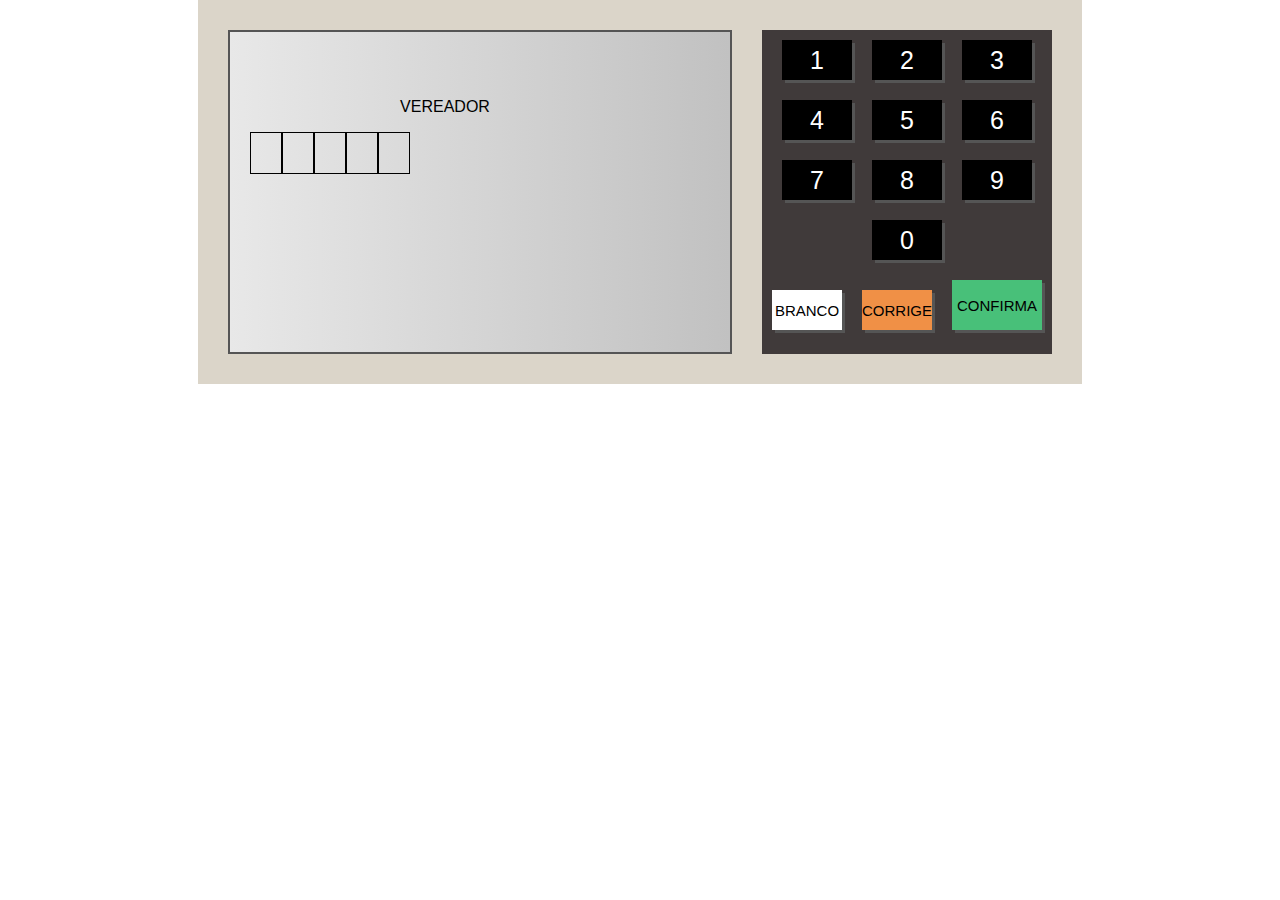
<file: index.html>
<!DOCTYPE html>
<html lang="pt-BR">

<head>
    <meta charset="UTF-8">
    <meta http-equiv="X-UA-Compatible" content="IE=edge">
    <meta name="viewport" content="width=device-width, initial-scale=1.0">
    <title>Urna Eletrônica</title>
    <link rel="stylesheet" href="style.css" type="text/css">
</head>

<body>
    <div class="urna">
        <div class="tela">
            <div class="d-1">
                <div class="d-1-left">
                    <div class="d-1-1">
                        <span>SEU VOTO PARA</span>
                    </div>
                    <div class="d-1-2">
                        <span>VEREADOR</span>
                    </div>
                    <div class="d-1-3">
                        <div class="numero pisca"></div>
                        <div class="numero"></div>
                    </div>
                    <div class="d-1-4">
                        Nome: FULANO DE TAL<br />
                        Partido: QQQ<br />
                        Vice-Prefeito: BELTRANO DE TAL
                    </div>
                </div>
                <div class="d-1-right">
                    <div class="d-1-image">
                        <img src="images/84.jpg" alt="" />
                        Prefeito
                    </div>
                    <div class="d-1-image small">
                        <img src="images/84_2.jpg" alt="" />
                        Vice-Prefeito
                    </div>
                </div>
            </div>
            <div class="d-2">
                Aperte a tela:<br />
                CONFIRMA para CONFIRMAR este voto<br />
                CORRIGE para REINICIAR este voto
            </div>
        </div>
        <div class="teclado">
            <div class="teclado--linha">
                <div class="teclado--botao" onclick="clicou('1')">1</div>
                <div class="teclado--botao" onclick="clicou('2')">2</div>
                <div class="teclado--botao" onclick="clicou('3')">3</div>
            </div>
            <div class="teclado--linha">
                <div class="teclado--botao" onclick="clicou('4')">4</div>
                <div class="teclado--botao" onclick="clicou('5')">5</div>
                <div class="teclado--botao" onclick="clicou('6')">6</div>
            </div>
            <div class="teclado--linha">
                <div class="teclado--botao" onclick="clicou('7')">7</div>
                <div class="teclado--botao" onclick="clicou('8')">8</div>
                <div class="teclado--botao" onclick="clicou('9')">9</div>
            </div>
            <div class="teclado--linha">
                <div class="teclado--botao" onclick="clicou('0')">0</div>
            </div>
            <div class="teclado--linha">
                <div class="teclado--botao botao--branco" onclick="branco()">BRANCO</div>
                <div class="teclado--botao botao--corrige" onclick="corrige()">CORRIGE</div>
                <div class="teclado--botao botao--confirma" onclick="confirma()">CONFIRMA</div>
            </div>
        </div>
    </div>

    <script src="/etapas.js"></script>
    <script src="/script.js"></script>
</body>

</html>
</file>
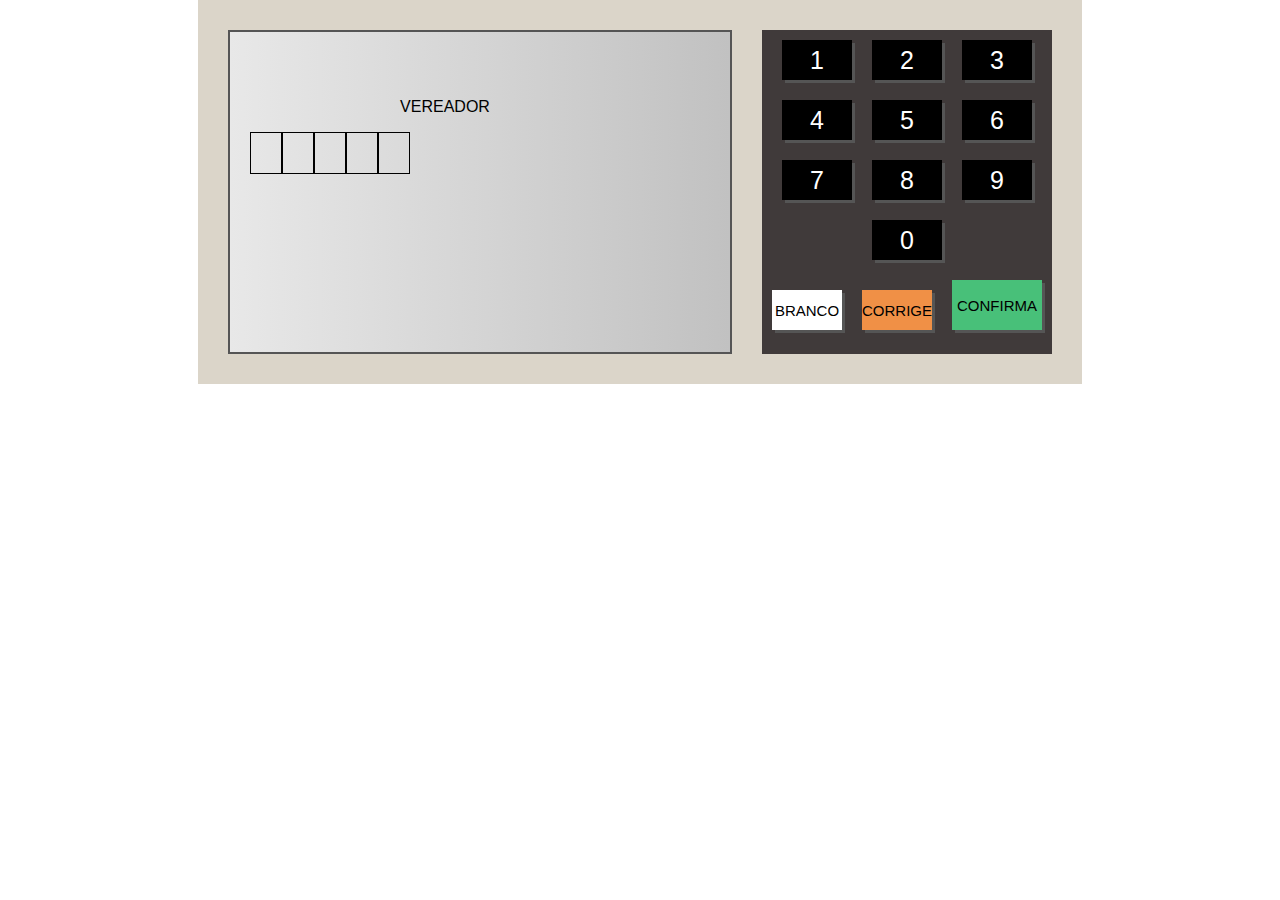
<file: indesx.html>
<!DOCTYPE html>
<html lang="pt-BR">
<head>
    <meta charset="UTF-8">
    <meta http-equiv="X-UA-Compatible" content="IE=edge">
    <meta name="viewport" content="width=device-width, initial-scale=1.0">
    <title>Urna Eletrônica</title>
    <link rel="stylesheet" href="style.css" type="text/css">
</head>
<body>
    <div class="urna">
        <div class="tela">
            <div class="d-1">
                <div class="d-1-left">
                    <div class="d-1-1">
                        <span>SEU VOTO PARA</span>
                    </div>
                    <div class="d-1-2">
                        <span>VEREADOR</span>
                    </div>
                    <div class="d-1-3">
                        <div class="numero pisca"></div>
                        <div class="numero"></div>
                    </div>
                    <div class="d-1-4">
                        Nome: FULADO DE TAL<br/>
                        Partido: QQQ<br/>
                        Vice-Prefeito: BELTRANO DE TAL
                    </div>
                </div>
                <div class="d-1-right">
                    <div class="d-1-image">
                        <img src="images/84.jpg" alt="">
                        Prefeito
                    </div>
                    <div class="d-1-image small">
                        <img src="images/84_2.jpg" alt="">
                        Vice-Prefeito
                    </div>
                </div>
            </div>
            <div class="d-2">
                Aperte a tela:<br/>
                CONFIRMA para Confirmar este Voto<br/>
                CORRIGE para Reiniciar este voto
            </div>
        </div>
        <div class="teclado">
            <div class="teclado--linha">
                <div class="teclado--botao"onclick="clicou('1')">1</div>
                <div class="teclado--botao"onclick="clicou('2')">2</div>
                <div class="teclado--botao"onclick="clicou('3')">3</div>
            </div> 
            <div class="teclado--linha">
                <div class="teclado--botao"onclick="clicou('4')">4</div>
                <div class="teclado--botao"onclick="clicou('5')">5</div>
                <div class="teclado--botao"onclick="clicou('6')">6</div>
            </div>    
            <div class="teclado--linha">
                <div class="teclado--botao"onclick="clicou('7')">7</div>
                <div class="teclado--botao"onclick="clicou('8')">8</div>
                <div class="teclado--botao"onclick="clicou('9')">9</div>
            </div>    
            <div class="teclado--linha">
                <div class="teclado--botao"onclick="clicou('0')">0</div>
            </div> 
            <div class="teclado--linha">
                <div class="teclado--botao botao--branco"onclick="clicou('branco')">BRANCO</div>
                <div class="teclado--botao botao--corrige"onclick="clicou('corrige')">CORRIGE</div>
                <div class="teclado--botao botao--confirma"onclick="clicou('confirma')">CONFIRMA</div>
            </div>                    
        </div>
    </div>

    <script src="etapas.js"></script>
    <script src="script.js"></script>
</body>
</html>
</file>
<file: style.css>
@keyframes pisca {
    0% { opacity: 0.2; }
    50% { opacity: 1; }
    100% { opacity: 0.2; }
}

body {
    margin: 0;
    display: flex;
    justify-content: center;
    align-items: center;
    font-family: Arial, Helvetica, sans-serif;
}

.urna {
    background-color: #dbd5c9;
    padding: 30px;
    display: flex;
}
.tela {
    width: 500px;
    height: 320px;
    background: linear-gradient(to right, #E8E8E8, #C1C1C1);
    border: 2px solid #555;
    display: flex;
    flex-direction: column;
}
.teclado {
    margin-left: 30px;
    background-color: #403A3A;
}
.teclado--linha {
    display: flex;
    justify-content: center;
    align-items: flex-end;
}
.teclado--botao {
    width: 70px;
    height: 40px;
    background-color: #000;
    color: #FFF;
    font-size: 25px;
    display: flex;
    justify-content: center;
    align-items: center;
    margin: 10px;
    cursor: pointer;
    box-shadow: 3px 3px 0px #555;
}
.botao--branco {
    background-color: #FFF;
    color: #000;
    font-size: 15px;
}
.botao--corrige {
    background-color: #F09046;
    color: #000;
    font-size: 15px;
}
.botao--confirma {
    background-color: #48C079;
    color: #000;
    font-size: 15px;
    width: 90px;
    height: 50px;
}


.d-1 {
    flex: 1;
    display: flex;
}
.d-1-left {
    flex: 1;
    display: flex;
    flex-direction: column;
    padding-left: 20px;
}
.d-1-1 {
    height: 50px;
    display: flex;
    align-items: center;
}
.d-1-2 {
    height: 50px;
    display: flex;
    align-items: center;
    justify-content: center;
}
.d-1-3 {
    height: 50px;
}
.numero {
    display: inline-block;
    width: 30px;
    height: 40px;
    border: 1px solid #000;
    text-align: center;
    line-height: 40px;
    font-size: 25px;
}
.pisca {
    animation-name: pisca;
    animation-duration: 1s;
    animation-iteration-count: infinite;
}
.d-1-4 {
    flex: 1;
    line-height: 30px;
}

.d-1-right {
    width: 90px;
    display: flex;
    flex-direction: column;
    align-items: flex-end;
}
.d-1-image {
    border: 1px solid #000;
    background-color: #FFF;
    text-align: center;
    font-size: 14px;
}
.d-1-image img {
    width: 100%;
}
.d-1-image.small {
    width: 80%;
    font-size: 12px;
}


.d-2 {
    height: 50px;
    font-size: 14px;
    border-top: 2px solid #000;
    padding-left: 10px;
}

.aviso--grande {
    font-size: 40px;
    font-weight: bold;
    text-align: center;
}
.aviso--gigante {
    font-size: 70px;
    font-weight: bold;
    flex: 1;
    display: flex;
    justify-content: center;
    align-items: center;
}
</file>
